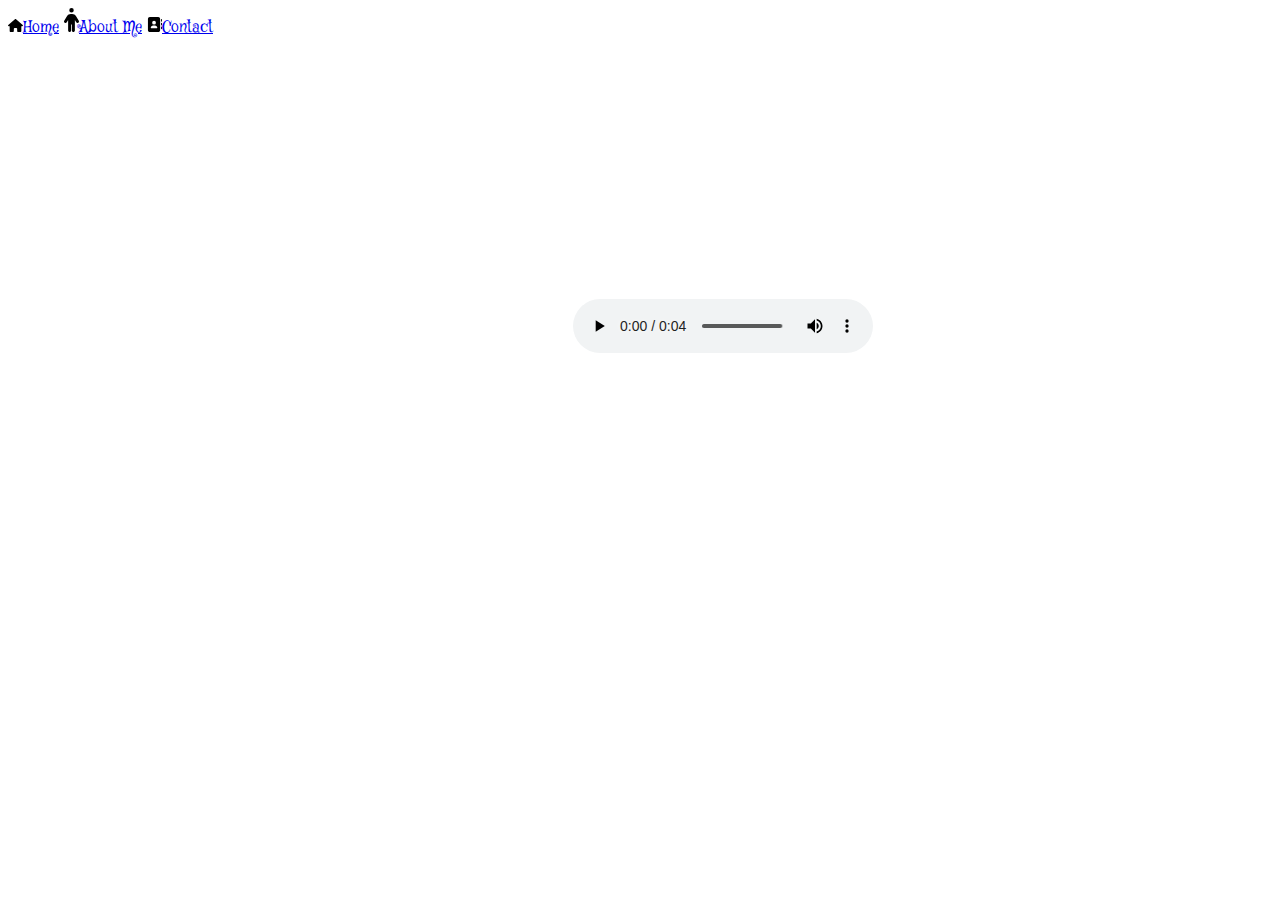
<file: index.html>
<!DOCTYPE html>
<html lang="en">
<head>
    <meta charset="UTF-8">
    <meta http-equiv="X-UA-Compatible" content="IE=edge">
    <meta name="viewport" content="width=device-width, initial-scale=1.0">
    <title>Tercer Proyecto</title>
    <link rel="stylesheet" href="css/style.css">
    <link rel="preconnect" href="https://fonts.googleapis.com">
    <link rel="preconnect" href="https://fonts.gstatic.com" crossorigin>
    <link href="https://fonts.googleapis.com/css2?family=Mystery+Quest&display=swap" rel="stylesheet">
    <link rel="shortcut icon" href="lovepik-solar-system-planet-png-image_401521201_wh1200.ico" type="image/x-icon">
</head>
<body>
    <header>
        <nav>
            <img src="img/house-solid.svg" alt=""><a href="index.html">Home</a>
            <img src="img/person-solid.svg" alt=""><a href="sobremi.html">About Me</a>
            <img src="img/address-book-solid.svg" alt=""><a href="contacto.html">Contact</a> 
        </nav>
    </header>
    <main>
        <iframe 
            width="560" height="315" src="https://www.youtube.com/embed/4cy1Mi8V7jg" 
            title="YouTube video player" frameborder="0" allow="accelerometer; autoplay; clipboard-write; 
            encrypted-media; gyroscope; picture-in-picture; web-share" allowfullscreen>
        </iframe>

        <audio controls src="/audio/Bubbles.wav"></audio>
    </main>
</body>
</html>
</file>
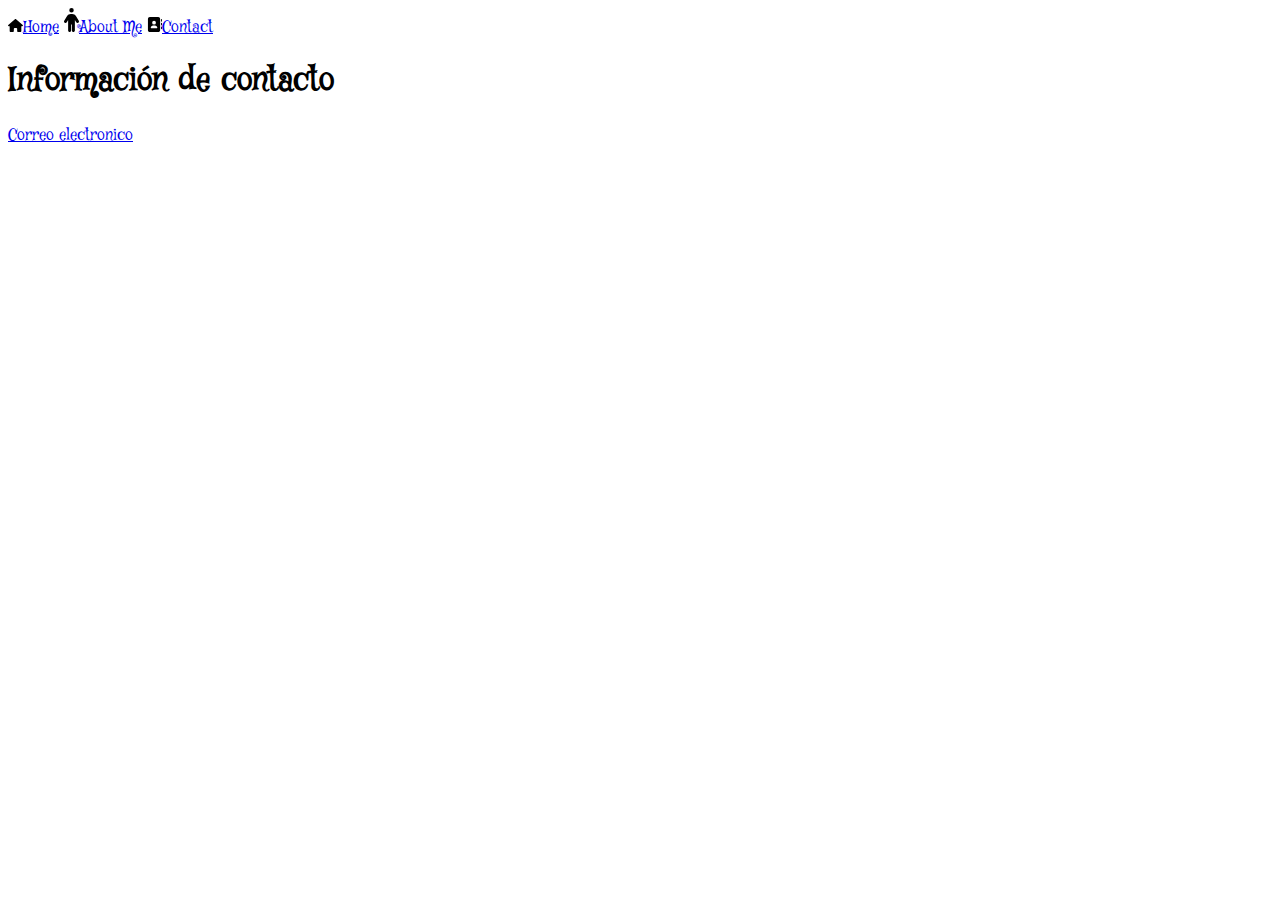
<file: contacto.html>
<!DOCTYPE html>
<html lang="en">
<head>
    <meta charset="UTF-8">
    <meta http-equiv="X-UA-Compatible" content="IE=edge">
    <meta name="viewport" content="width=device-width, initial-scale=1.0">
    <title>Tercer Proyecto</title>
    <link rel="stylesheet" href="css/style.css">
    <link rel="preconnect" href="https://fonts.googleapis.com">
    <link rel="preconnect" href="https://fonts.gstatic.com" crossorigin>
    <link href="https://fonts.googleapis.com/css2?family=Mystery+Quest&display=swap" rel="stylesheet">
    <link rel="shortcut icon" href="lovepik-solar-system-planet-png-image_401521201_wh1200.ico" type="image/x-icon">
</head>
<body>
    <header>
        <nav>
            <img src="img/house-solid.svg" alt=""><a href="index.html">Home</a>
            <img src="img/person-solid.svg" alt=""><a href="sobremi.html">About Me</a>
            <img src="img/address-book-solid.svg" alt=""><a href="contacto.html">Contact</a> 
        </nav>
    </header>
    <main>
        <h1>Información de contacto</h1>
        <a href="#">Correo electronico</a>
    </main>
</body>
</html>
</file>
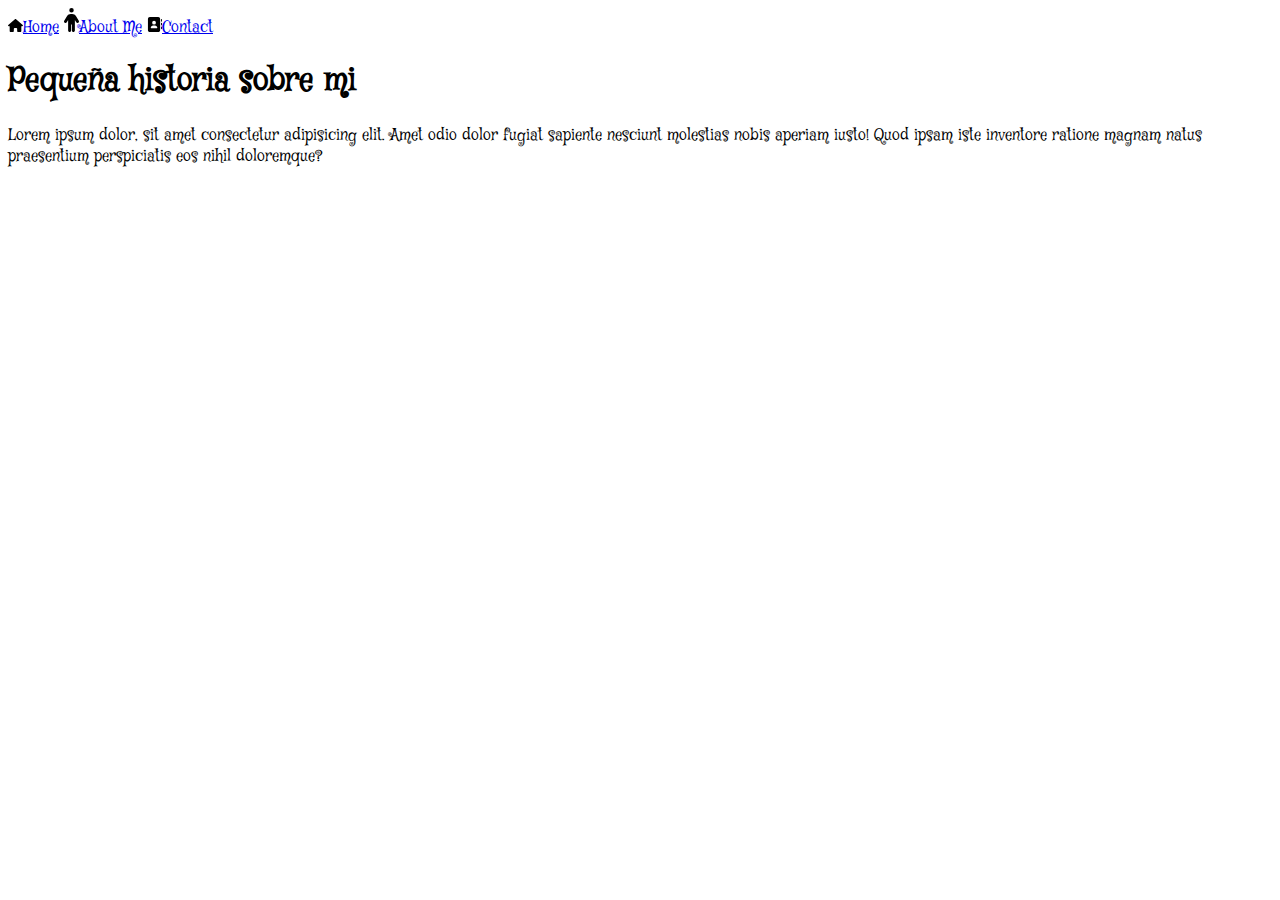
<file: sobremi.html>
<!DOCTYPE html>
<html lang="en">
<head>
    <meta charset="UTF-8">
    <meta http-equiv="X-UA-Compatible" content="IE=edge">
    <meta name="viewport" content="width=device-width, initial-scale=1.0">
    <title>Tercer Proyecto</title>
    <link rel="stylesheet" href="css/style.css">
    <link rel="preconnect" href="https://fonts.googleapis.com">
    <link rel="preconnect" href="https://fonts.gstatic.com" crossorigin>
    <link href="https://fonts.googleapis.com/css2?family=Mystery+Quest&display=swap" rel="stylesheet">
    <link rel="shortcut icon" href="lovepik-solar-system-planet-png-image_401521201_wh1200.ico" type="image/x-icon">
</head>
<body>
    <header>
        <nav>
            <img src="img/house-solid.svg" alt=""><a href="index.html">Home</a>
            <img src="img/person-solid.svg" alt=""><a href="sobremi.html">About Me</a>
            <img src="img/address-book-solid.svg" alt=""><a href="contacto.html">Contact</a> 
        </nav>
    </header>
    <main>
        <h1>Pequeña historia sobre mi</h1>
        <p>
            Lorem ipsum dolor, sit amet consectetur adipisicing elit. 
            Amet odio dolor fugiat sapiente nesciunt molestias nobis 
            aperiam iusto! Quod ipsam iste inventore ratione magnam natus 
            praesentium perspiciatis eos nihil doloremque?
        </p>
    </main>
</body>
</html>
</file>
<file: css/style.css>
@import url('https://fonts.googleapis.com/css2?family=Mystery+Quest&display=swap');
*{
    font-family: Mystery quest;
}
img{
    width: 15px;
}
li{
    list-style-type: none;
}
</file>
